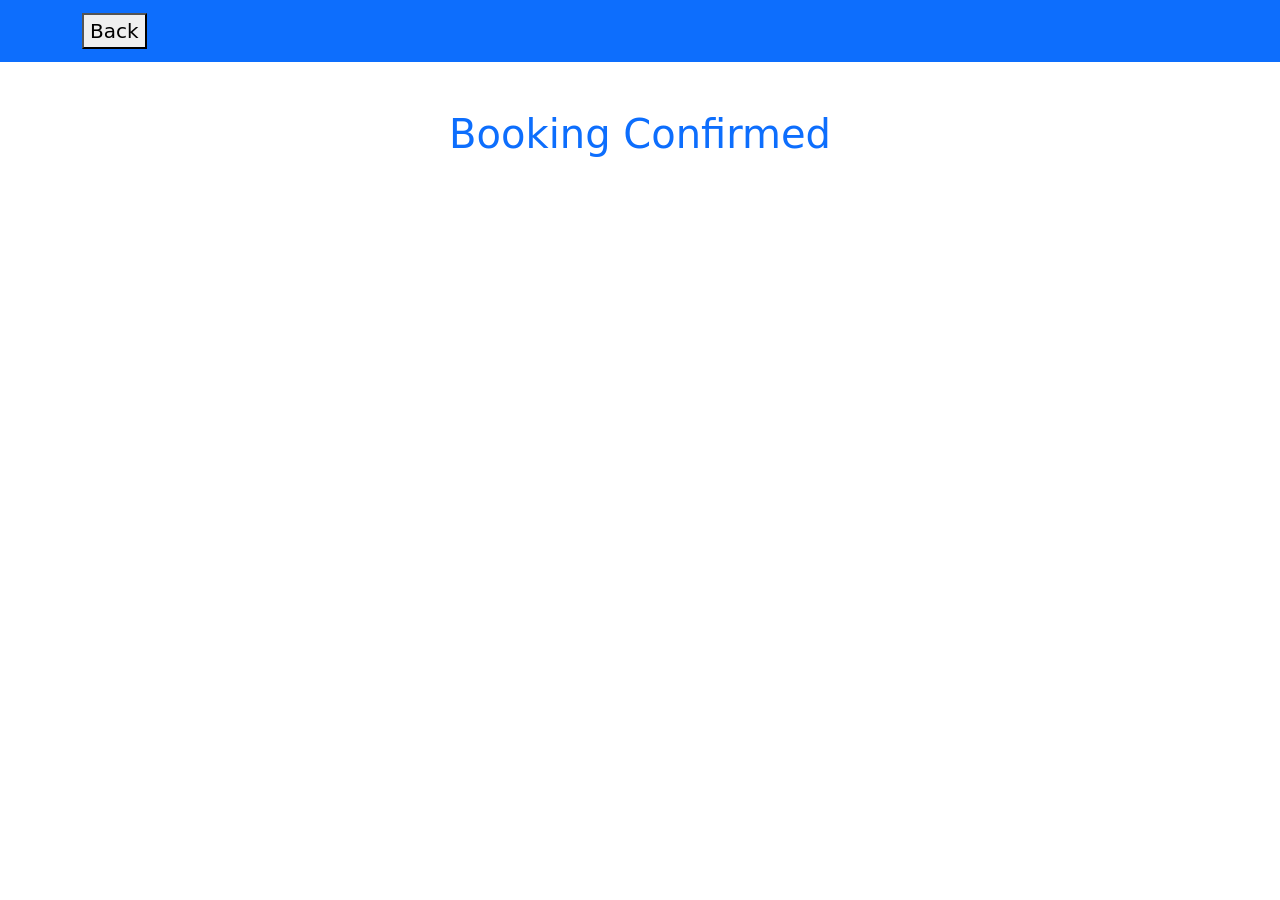
<file: AUDI/audibook/templates/success.html>
<!DOCTYPE html>
<html lang="en">
<head>
    <meta charset="UTF-8">
    <meta name="viewport" content="width=device-width, initial-scale=1.0">
    <title>Success</title>
    <link href="https://cdn.jsdelivr.net/npm/bootstrap@5.2.3/dist/css/bootstrap.min.css" rel="stylesheet">
</head>
<body>
    <nav class="navbar navbar-expand-lg navbar-dark bg-primary">
        <div class="container">
            <a class="navbar-brand" onclick="goBack()"><button>Back</button></a>
        </div>
    </nav>

    <div class="container mt-5">
        <h1 class="text-center text-primary">Booking Confirmed</h1>
    </div>
</body>
</html>
</file>
